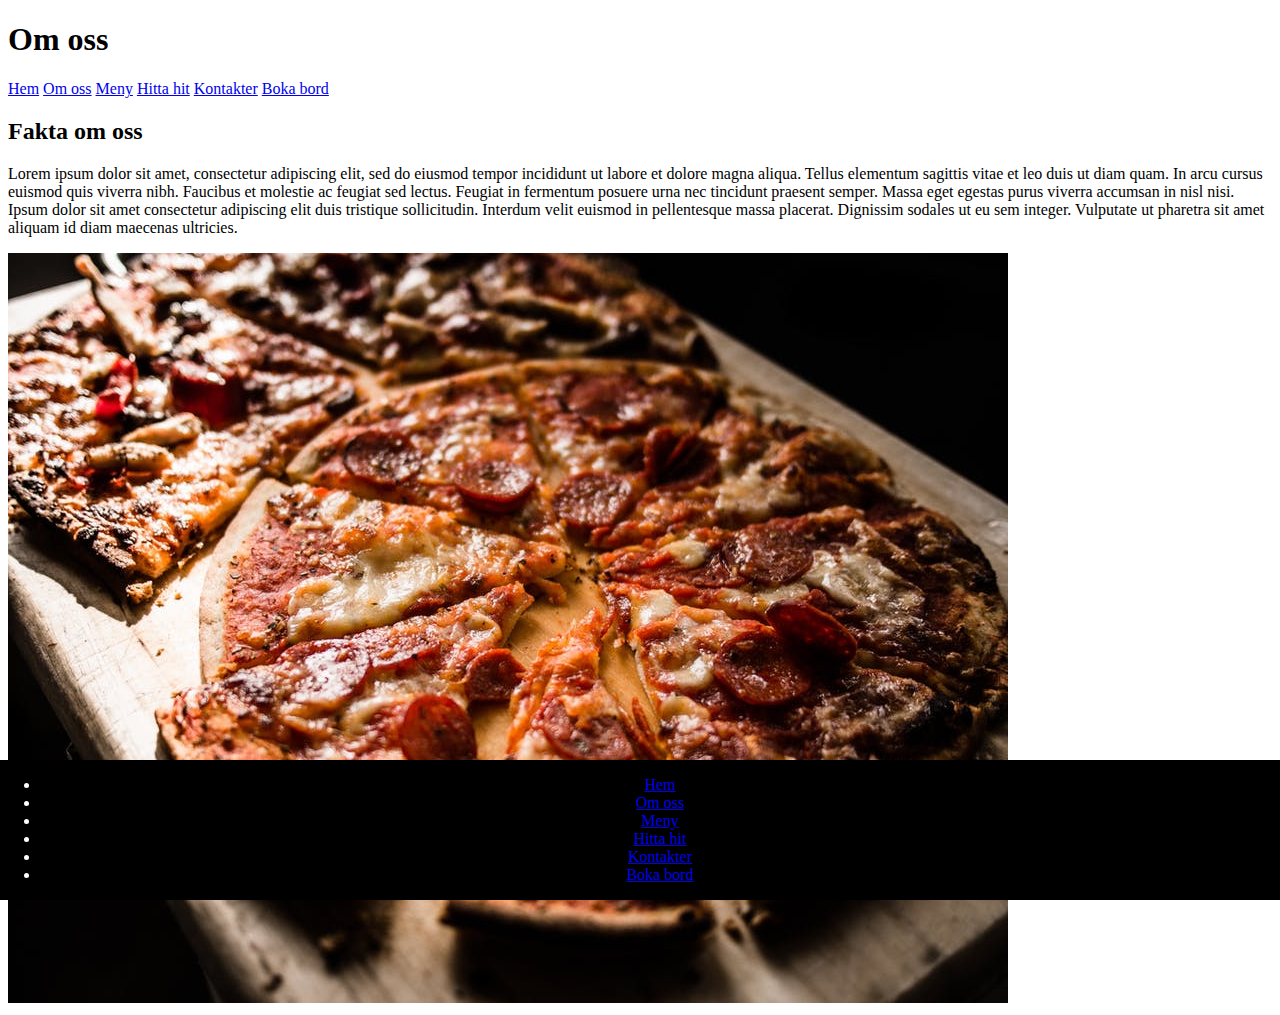
<file: about_us.html>
<!DOCTYPE html>
<html lang="en" dir="ltr">
  <head>
    <meta charset="utf-8">
    <title>bistrowebbutveckling</title>
      <link rel="stylesheet" type="text/css" href="css/style.css">
  </head>
  <body>
    <header>
      <h1>Om oss</h1>
    </header>
    <nav>
      <div class="navbar">
        <a href="#">Hem</a>
        <a href="#">Om oss</a>
        <a href="#">Meny</a>
        <a href="#">Hitta hit</a>
        <a href="#">Kontakter</a>
        <a href="#">Boka bord</a>
      </div>
    </nav>
    <h2>Fakta om oss</h2>
    <p>Lorem ipsum dolor sit amet, consectetur adipiscing elit, sed do eiusmod tempor incididunt ut labore et dolore magna aliqua. Tellus elementum sagittis vitae et leo duis ut diam quam. In arcu cursus euismod quis viverra nibh. Faucibus et molestie ac feugiat sed lectus. Feugiat in fermentum posuere urna nec tincidunt praesent semper. Massa eget egestas purus viverra accumsan in nisl nisi. Ipsum dolor sit amet consectetur adipiscing elit duis tristique sollicitudin. Interdum velit euismod in pellentesque massa placerat. Dignissim sodales ut eu sem integer. Vulputate ut pharetra sit amet aliquam id diam maecenas ultricies.</p>
     <img src="img/pizza-om-oss.jpeg" alt="Pizza" >

    <footer>
      <ul>
        <li><a href="#">Hem</a></li>
        <li><a href="#">Om oss</a></li>
        <li><a href="#">Meny</a></li>
        <li><a href="#">Hitta hit</a></li>
        <li><a href="#">Kontakter</a></li>
        <li><a href="#">Boka bord</a></li>
      </ul>
    </footer>
  </body>
</html>
</file>
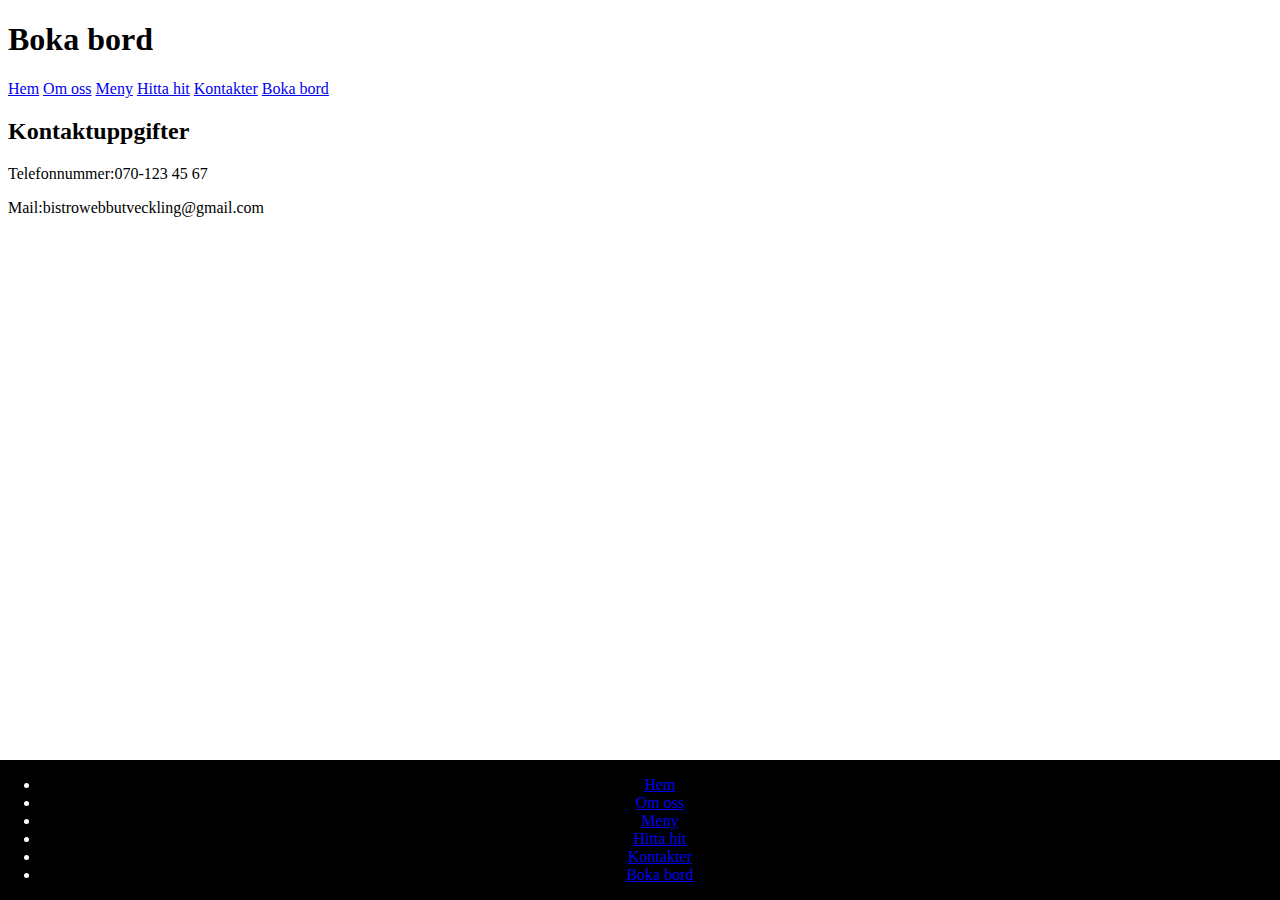
<file: boka.html>
<!DOCTYPE html>
<html lang="en" dir="ltr">
  <head>
    <meta charset="utf-8">
    <title>bistrowebbutveckling</title>
      <link rel="stylesheet" type="text/css" href="css/style.css">
  </head>
  <body>

    <header>
      <h1>Boka bord</h1>
    </header>
      <!--Menylista -->
    <nav>
      <div class="navbar">
        <a href="index.html">Hem</a>
        <a href="about_us.html">Om oss</a>
        <a href="meny.html">Meny</a>
        <a href="hitta_hit.html">Hitta hit</a>
        <a href="kontakter.html">Kontakter</a>
        <a href="boka.html">Boka bord</a>
      </div>
    </nav>
<h2>Kontaktuppgifter</h2>
<p>Telefonnummer:070-123 45 67</p>
<p>Mail:bistrowebbutveckling@gmail.com</p>


    <footer>
        <!--Meny i footer -->
      <ul>
        <li><a href="index.html">Hem</a></li>
        <li><a href="about_us.html">Om oss</a></li>
        <li><a href="meny.html">Meny</a></li>
        <li><a href="hitta_hit.html">Hitta hit</a></li>
        <li><a href="kontakter.html">Kontakter</a></li>
        <li><a href="boka.html">Boka bord</a></li>
      </ul>
    </footer>
  </body>
</html>
</file>
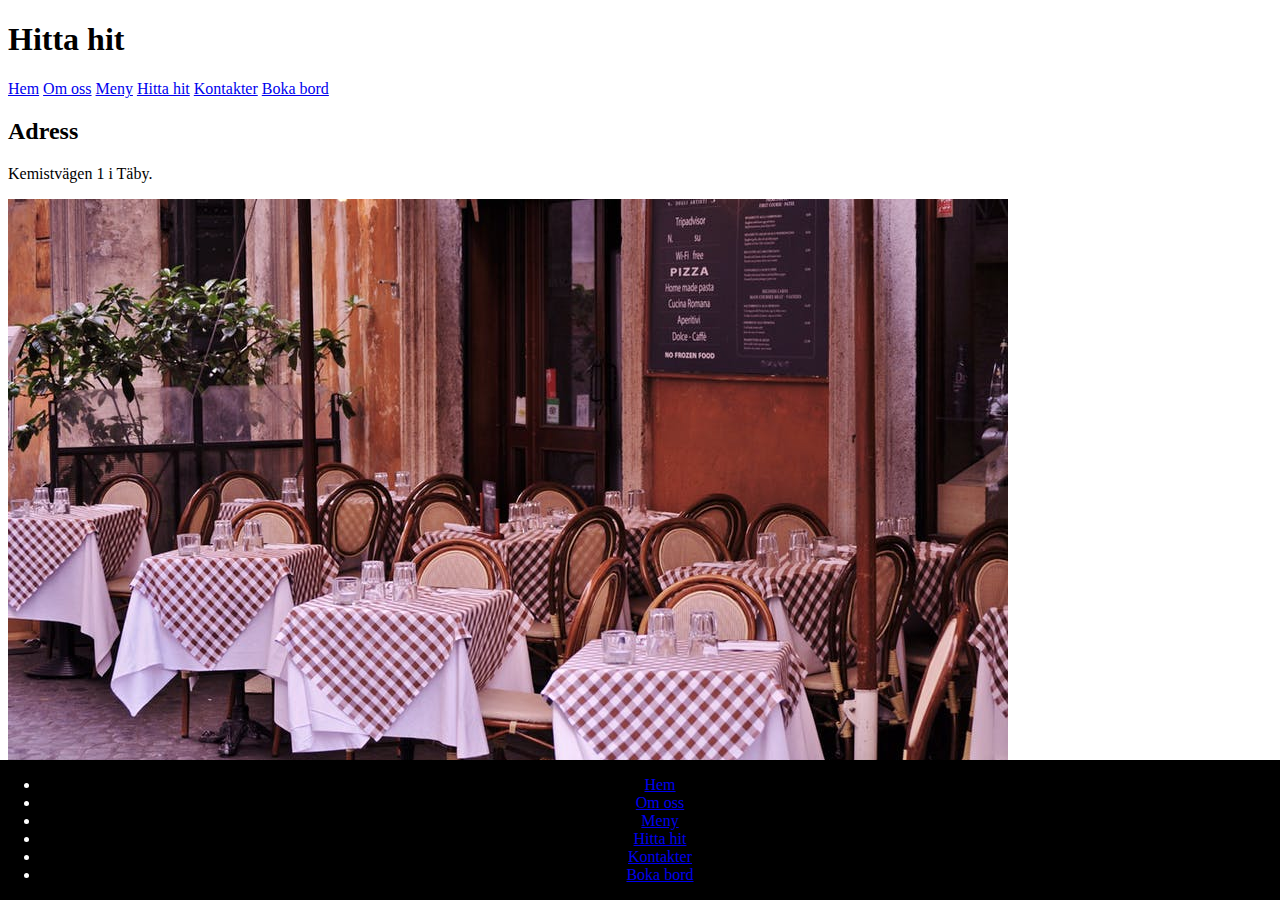
<file: hitta_hit.html>
<!DOCTYPE html>
<html lang="en" dir="ltr">
  <head>
    <meta charset="utf-8">
    <title>bistrowebbutveckling</title>
      <link rel="stylesheet" type="text/css" href="css/style.css">
  </head>
  <body>

    <header>
      <h1>Hitta hit</h1>
    </header>
      <!--Meny-->
    <nav>
      <div class="navbar">
        <a href="index.html">Hem</a>
        <a href="about_us.html">Om oss</a>
        <a href="meny.html">Meny</a>
        <a href="hitta_hit.html">Hitta hit</a>
        <a href="kontakter.html">Kontakter</a>
        <a href="boka.html">Boka bord</a>
      </div>
    </nav>
      <!--Adress-->
    <h2>Adress</h2>
    <p>Kemistvägen 1 i Täby.</p>

      <!--Bild-->
     <img src="img/restaurang-utsida.jpg" alt="Restaurangen utifrån" >

  <!--Meny i footer-->
    <footer>
      <ul>
        <li><a href="index.html">Hem</a></li>
        <li><a href="about_us.html">Om oss</a></li>
        <li><a href="meny.html">Meny</a></li>
        <li><a href="hitta_hit.html">Hitta hit</a></li>
        <li><a href="kontakter.html">Kontakter</a></li>
        <li><a href="boka.html">Boka bord</a></li>
      </ul>
    </footer>
  </body>
</html>
</file>
<file: css/style.css>
footer {
  position: fixed;
  left: 0;
  bottom: 0;
  width: 100%;
  background-color: black;
  color: white;
  text-align: center;
}
</file>
